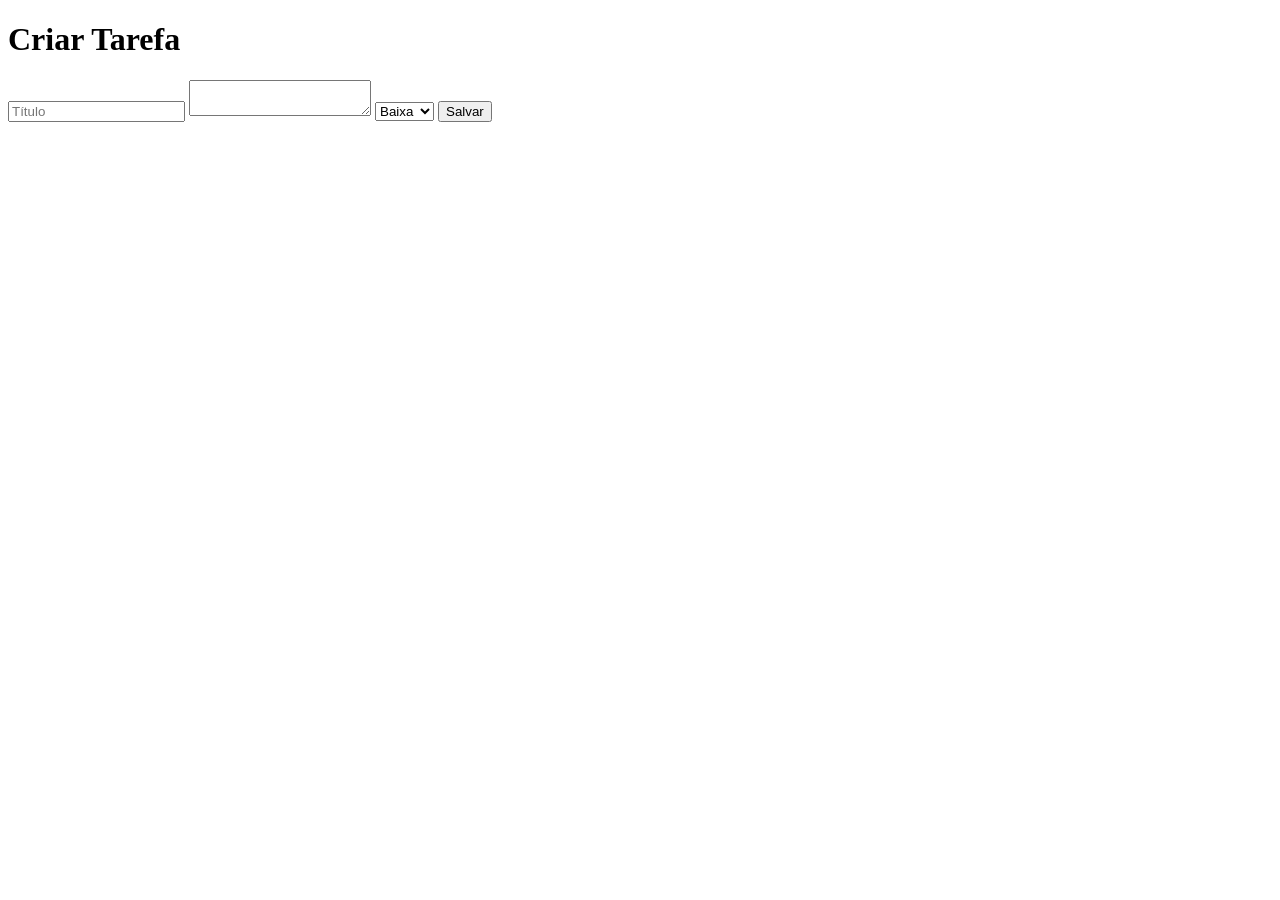
<file: src/templates/create.html>
<!DOCTYPE html>

<html>

<body>

<h1>

Criar Tarefa

</h1>

<form method="POST">

<input
name="title"
placeholder="Título"
required>

<textarea
name="description">
</textarea>

<select name="priority">

<option>

Baixa

</option>

<option>

Média

</option>

<option>

Alta

</option>

</select>

<button>

Salvar

</button>

</form>

</body>

</html>
</file>
